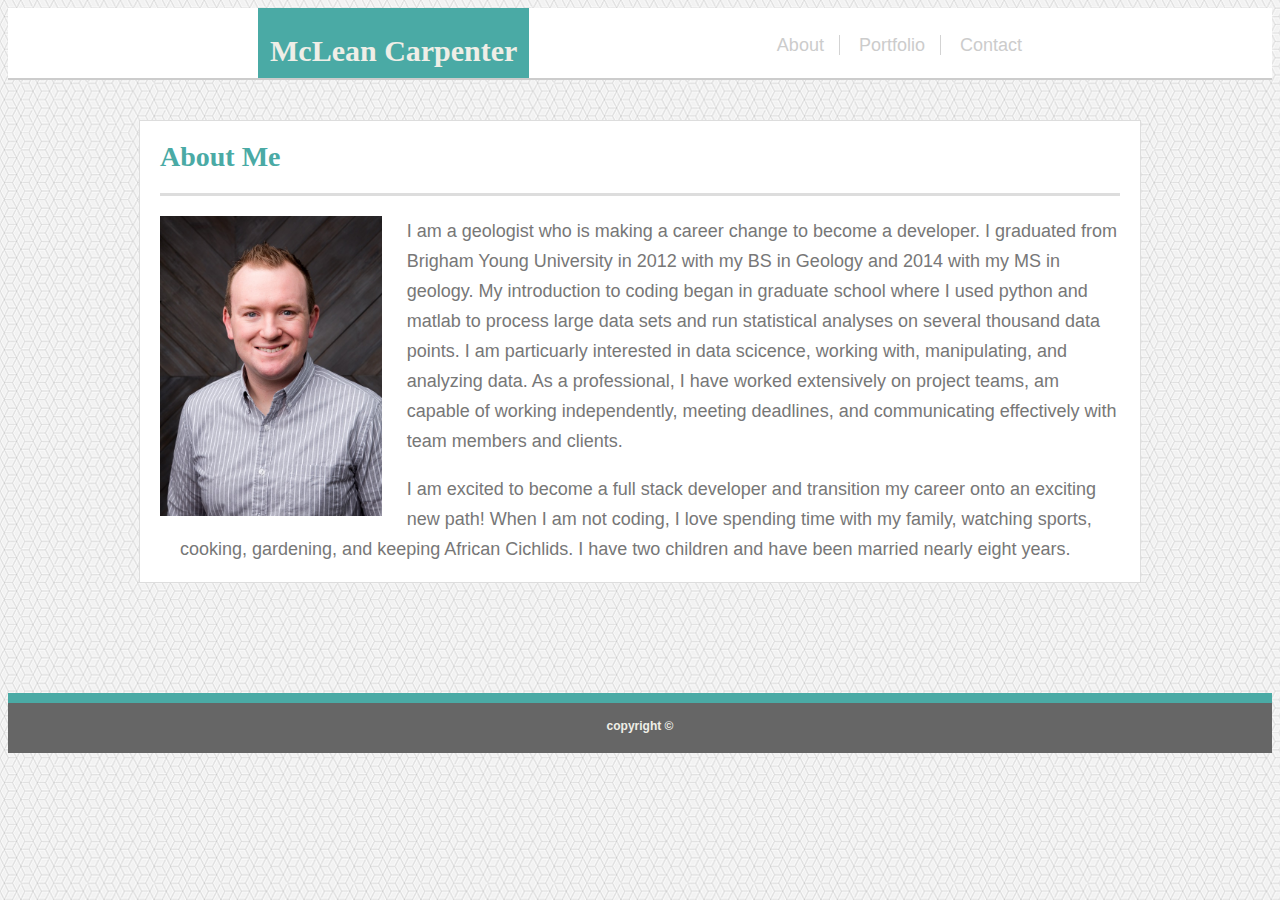
<file: index.html>
<!doctype html>

<html lang="en">
<head>
<meta charset="utf-8">
<meta name = "viewport" content="width=device-width, initial-scale=1">

<title>About Me</title>

<link rel="stylesheet" href="./assets/css/style_about.css">

</head>

<body>
    <div class = "header">
        <a href="#default" class="logo">McLean Carpenter</a>
        <div class="header-right">
            <a class="active" href="index.html">About</a>
            <a class="portfolio" href="portfolio.html">Portfolio</a>
            <a class="contact" href="contact.html">Contact</a>   
        </div>                
    </div>  

    <div class="container">
            
        <h1>About Me</h1>
        <img src="./assets/images/resized_photo.jpg" align= "left" alt="McLean Carpenter" id ="bio-image" height = "300">
            
        <p>I am a geologist who is making a career change to become a developer.
            I graduated from Brigham Young University in 2012 with my BS in Geology and 
            2014 with my MS in geology. My introduction to coding began in graduate school 
            where I used python and matlab to process large data sets and 
            run statistical analyses on several thousand data points. I am particuarly interested 
            in data scicence, working with, manipulating, and analyzing data. As a professional, I have worked 
            extensively on project teams, am capable of working independently, meeting deadlines, and communicating
            effectively with team members and clients.</p>

        <p> I am excited to become a full stack developer and transition my career onto an exciting new path! 
            When I am not coding, I love spending time with my family, watching sports, cooking, 
            gardening, and keeping African Cichlids. I have two children and have been 
            married nearly eight years.</p>
    </div>  
    
    <div class="about_footer">
        <h4>copyright ©</h4>
    </div>
    
</body>

</html>
</file>
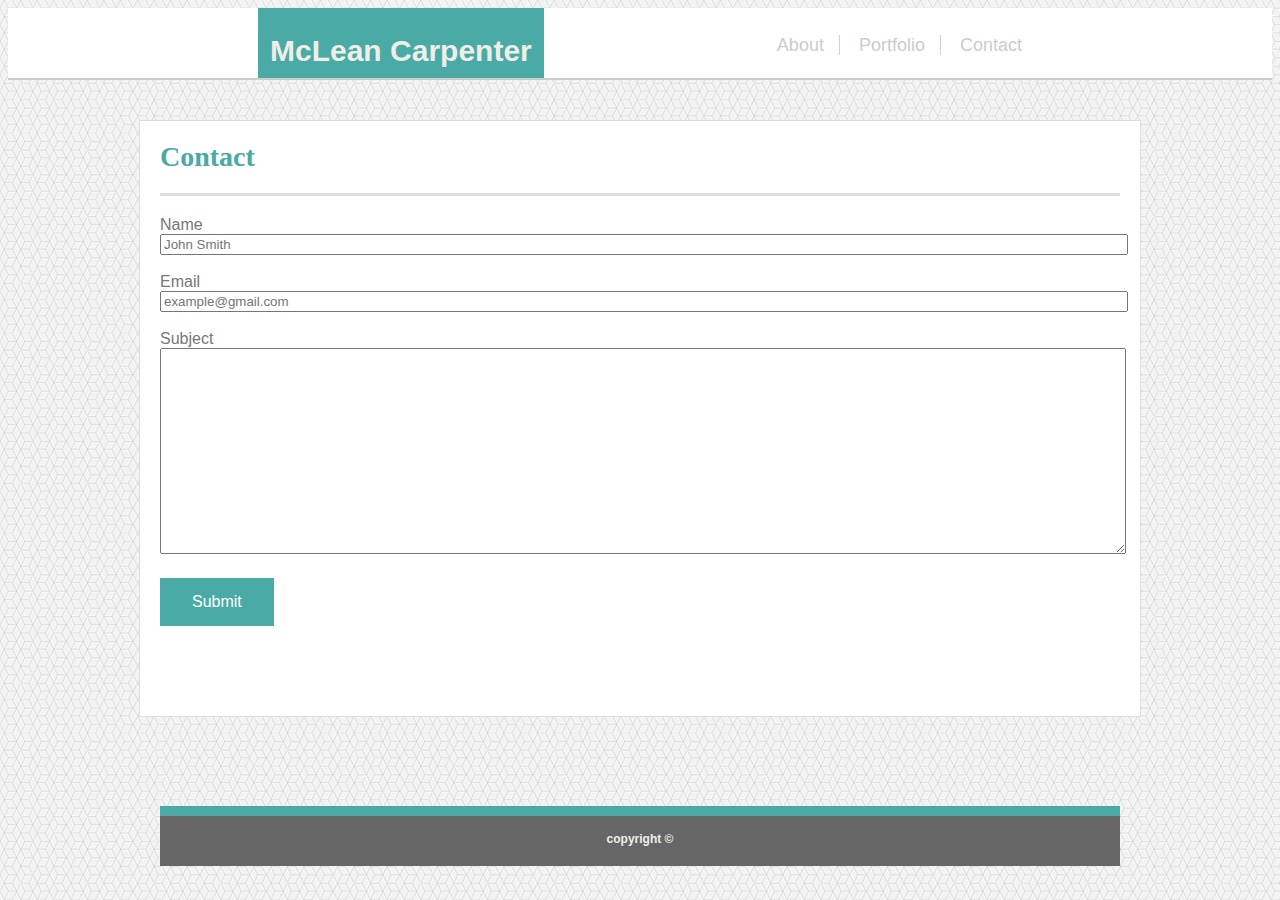
<file: contact.html>
<!doctype html>

<html lang="en">
<head>
<meta charset="utf-8">
<meta name = "viewport" content="width=device-width, initial-scale=1">

<title>Contact</title>

<link rel="stylesheet" href="./assets/css/style_contact.css">

</head>

<body>
<!--name and links in the header-->
<div class = "header">
        <a href="#default" class="logo">McLean Carpenter</a>
        <div class="header-right">
            <a class="active" href="index.html">About</a>
            <a class="portfolio" href="portfolio.html">Portfolio</a>
            <a class="contact" href="contact.html">Contact</a>   
        </div>                
</div>  

<div class="container">
    <section>
        <h1>Contact</h1>
    </section>
<div style="text-align:left">
</div>
<!--Contact Form-->
<div class="form">
    <form action="/action_page.php">
        <label for="name">Name</label>
        <input type="text" id="name" name="name" placeholder="John Smith">
        <br>
        <br>
        <label for="email">Email</label>
        <input type="text" id="email" name="email" placeholder="example@gmail.com">
        <br>
        <br>
        <label for="Message">Subject</label>
        <textarea id="subject" name="subject" placeholder="" ></textarea>
        <input type="submit" value="Submit">
    </form>
</div>

</body>

<div class="push"></div>

<!--Footer-->    
    <div class="contact_footer">
        <h4>copyright ©</h4>
    </div>
</file>
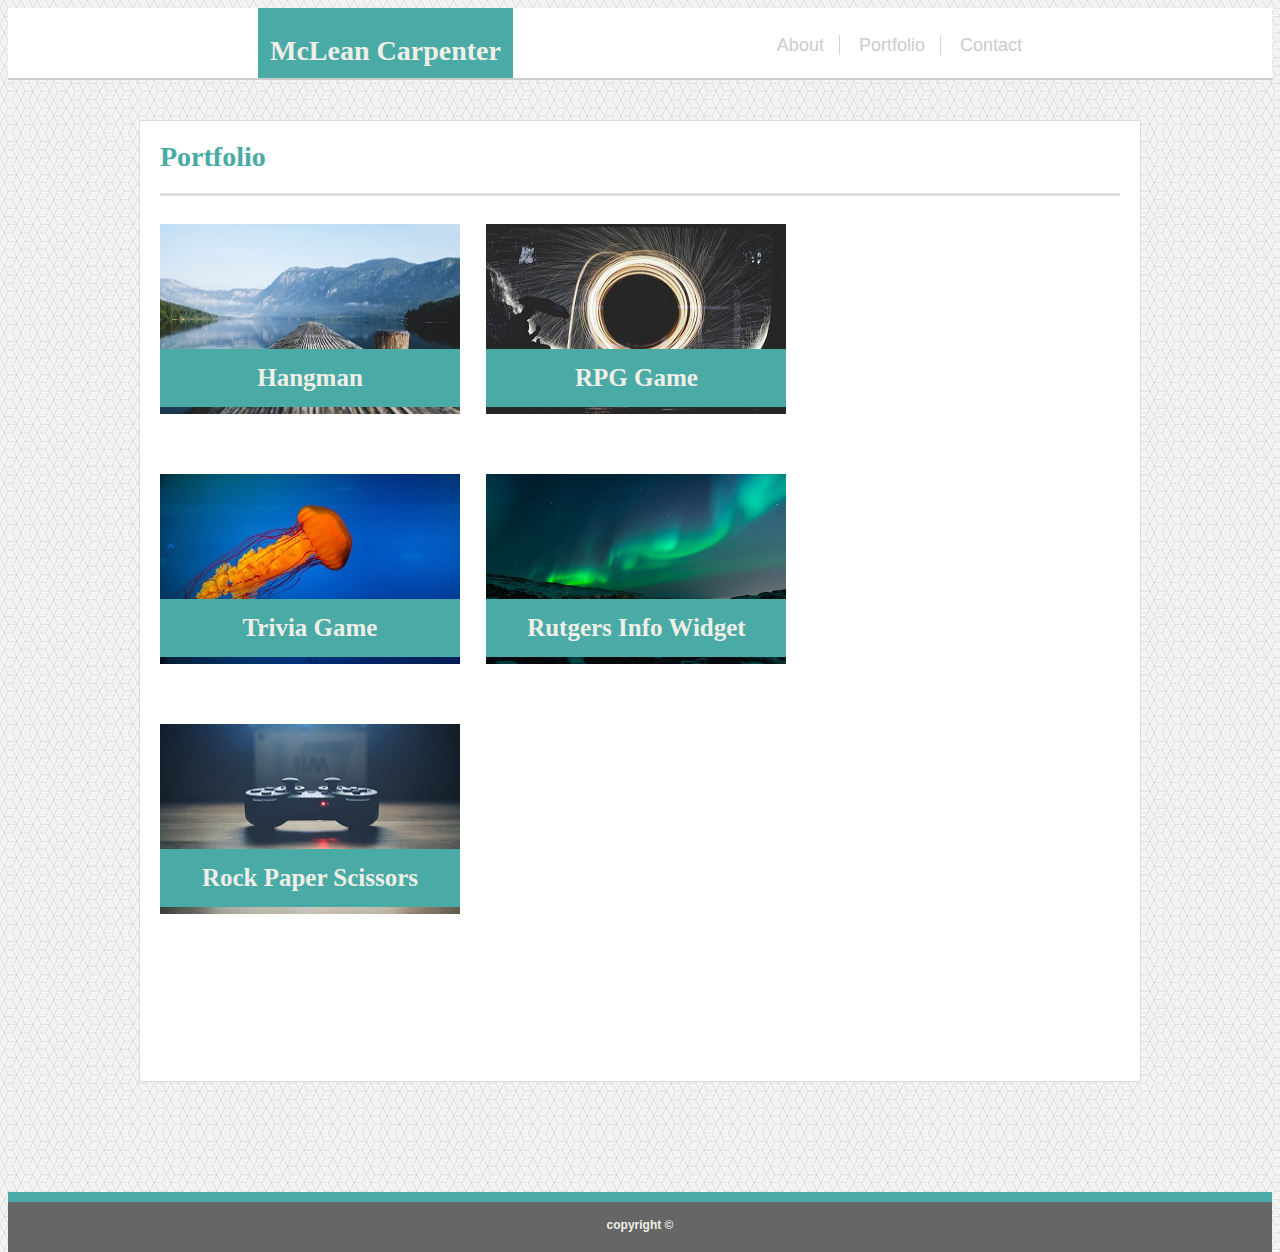
<file: portfolio.html>
<!doctype html>

<html lang="en">
<head>
<meta charset="utf-8">
<meta name = "viewport" content="width=device-width, initial-scale=1">

<title>Portfolio</title>

<link rel="stylesheet" href="./assets/css/style_portfolio.css">

</head>

<body>
<!--name and links in the header-->
<div class = "header">
        <a href="#default" class="logo">McLean Carpenter</a>
        <div class="header-right">
            <a class="active" href="index.html">About</a>
            <a class="portfolio" href="portfolio.html">Portfolio</a>
            <a class="contact" href="contact.html">Contact</a>   
        </div>                
</div>  

        <div class="container_portfolio">
            <section id="main-bio"></section>
                <h1>Portfolio</h1>
            </section>

            <!-- Portfolio Gallery Grid-->
            <section id="gallery">
                <div class="row">
                <div class="column">
                <div class="content">
                    <a href="default.asp" target="blank">
                    <img src="./assets/images/photo 1.jpg"alt="Description" width="300" height="190">
                    </a>
                    <h3>Hangman</h3>
                </div>
                </div>
                </div>
                
                <div class="column">
                <div class="content">
                    <a href="default.asp" target="blank">
                    <img src="./assets/images/photo 2.jpg" alt="Description" width="300" height="190">
                    </a>
                    <h3>RPG Game</h3>
                </div>
                </div>

                <div class="column">
                    <div class="content">
                        <a href="default.asp" target="blank">
                        <img src="./assets/images/photo 3.jpg" alt="Description" width="300" height="190">
                        </a>
                        <h3>Trivia Game</h3>
                    </div>
                </div>

                <div class="column">
                    <div class="content">
                        <a href="default.asp" target="blank">
                        <img src="./assets/images/photo 4.jpg" alt="Description" width="300" height="190">
                        </a>
                        <h3>Rutgers Info Widget</h3>
                    </div>
                </div>
            </section>

            <div class="column">
                <div class="content">
                    <a href="default.asp" target="blank">
                    <img src="./assets/images/photo 5.jpg" alt="Description" width="300" height="190">
                    </a>
                    <h3>Rock Paper Scissors</h3>
                </div>
            </div>
        <div class="push"></div>
    </div>
<!--Footer-->
    <div class="portfolio_footer">
        <h4>copyright ©</h4>
    </div> 
    
</body>
</file>
<file: assets/css/style_about.css>
body {
    background-image: url(./qbkls.png);
    background-size: auto, cover; 
    height: auto;
} 

h1 {
    font-family: Georgia, 'Times New Roman', Times, serif;
    padding: 20px 0;
    margin: 0 auto;
    margin-bottom: 20px;
    font-size: 28px;
    color: #4aaaa5;
    border-bottom: 3px solid #dddddd;
    text-align: left;
}



h2 {
    color: #4aaaa5;
    padding-bottom: 10px;
    border-bottom: 3px solid #dddddd;
}

h4 {
    float: center;
}

p{
    font-family: 'Arial', 'Helvetica Neue', Helvetica, sans-serif;
    color:#777777;
    line-height:30px;
    font-size:18px;
    padding-left: 20px;
    
}

#bio-image {
    padding-right: 25px;
    padding-bottom: 5px;
}
.container {
    width: 960px;
    height: auto;
    margin: 0 auto;
    padding-left:20px;
    padding-right:20px;
    background:#ffffff;
    border: .5px solid #dddddd;
    position: relative; top: 40px; 
   
}

.about_footer {
    background: #666666;
    font-size: 12px;
    text-align: center;
    font-family: Arial, Helvetica, sans-serif;
    color: #efeee7;
    width:100%;
    height:50px;
    border-top:10px solid #4aaaa5;
    position: relative; 
    top:150px;
    
}

.about_footer,
.push {
    height: 50px;
}

/*Header and links*/
/* Style the header with a grey background and some padding */
.header {
    overflow: hidden;
    background-color: #ffffff;
    border-bottom: 2px solid #cccccc;
    height:70px;  
  }

.header-right {
    position:relative; 
    right:250px;
    top: 20px;
}
  
  /* Style the header links */
  .header a {
    color: #cccccc;
    text-align: center;
    padding: 12px;
    text-decoration: none;
    font-size: 18px; 
    line-height: 35px;  
  }

  .header a.active {
    padding:0px;
    padding-left: 15px;
    padding-right: 15px;
    height: 30px;
    vertical-align: center;
    border-right: 0.5px solid lightgray; 
    font-family: Arial, Helvetica, sans-serif;
}

.header a.portfolio {
    height: 30px;
    padding:0px;
    padding-left: 15px;
    padding-right: 15px;
    vertical-align: center;
    border-right: 0.5px solid lightgray; 
    font-family: Arial, Helvetica, sans-serif;
}

.header a.contact {
    height: 30px;
    padding:0px;
    padding-left: 15px;
    font-family: Arial, Helvetica, sans-serif;
}
  
  /* Style the logo link (notice that we set the same value of line-height and font-size to prevent the header to increase when the font gets bigger */
  .header a.logo {
    height: 70px;
    background: #4aaaa5;
    color: #efeee7;
    font-size: 30px;
    font-weight: bold;
    padding-top: 30px;
    vertical-align: center;
    position: relative; 
    right:-250px;
    top:25px;
  }
  
  /* Change the background color on mouse-over */
  .header a:hover {
    background-color: #ddd;
    color: black;
  }
  
  
  /* Float the link section to the right */
  .header-right {
    float: right;
  }
  

/*Media Inquiries*/

/*Width at 980px and below*/

@media screen and (max-width:980px) {
    .header {
        width: 100%;
        margin: 0px;
        padding: 0px;
        }
        
    .header-right {
        position: relative; 
        top: 15px;
        right: 20px;
        }
        
    .header a.logo {
        position: relative; right:-20px;
        }
        
    .header a.active {
        padding:0px;
        padding-left: 15px;
        padding-right: 15px;
        height: 30px;
        vertical-align: center;
        border-right: 0.5px solid lightgray; 
        }
        
    .header a.portfolio {
        height: 30px;
        padding:0px;
        padding-left: 15px;
        padding-right: 15px;
        vertical-align: center;
        border-right: 0.5px solid lightgray; 
        }
        
    .header a.contact {
        height: 30px;
        padding:0px;
        padding-left: 15px;
        }
        
    .container {
        width:650px;
        position:relative;
        right:105px;
    }
}
/*Width at 768px and below*/

@media screen and (max-width:768px) {
.header {
    width: 100%;
    margin: 0px;
    padding: 0px;
    }
    
.header-right {
    position: relative; 
    top: 15px;
    right: 20px;
    }
    
.header a.logo {
    position: relative; right:-20px;
    }
    
.header a.active {
    padding:0px;
    padding-left: 15px;
    padding-right: 15px;
    height: 30px;
    vertical-align: center;
    border-right: 0.5px solid lightgray; 
    }
    
.header a.portfolio {
    height: 30px;
    padding:0px;
    padding-left: 15px;
    padding-right: 15px;
    vertical-align: center;
    border-right: 0.5px solid lightgray; 
    }
    
.header a.contact {
    height: 30px;
    padding:0px;
    padding-left: 15px;
    }
    
.container {
    width:700px;
    position:relative;
    right: 0px;
}
    


/*Width at 640 px and below*/

@media screen and (max-width:640px) {
    .container {
        width: 560px;
        height: auto;
        padding: 20px;
      }

    #bio-image {
    height: auto;
    width:560px;
    }
  
    .header {
        position:static;
        width: 100%;
        margin: 0px;
        padding: 0px;
        height:125px;
        background-color: #4aaaa5;
    }

    .header-right {
      width: 100%; 
      height: 50px;
      position:relative; 
      top: 40px;
      right: 0px;
      background-color: white;

    }
    .header a.logo {
      position:relative; 
      right:-185px;
    }

    .header a.active {
        position: relative; right:-180px;
        font-family: Arial, Helvetica, sans-serif;
        border-right: 0.5px solid lightgray; 
    }

    .header a.portfolio {
        position: relative; right:-180px;
        font-family: Arial, Helvetica, sans-serif;
        border-right: 0.5px solid lightgray;
    }

    .header a.contact {
        position: relative; right:-180px;
        font-family: Arial, Helvetica, sans-serif;
    }
    

    .container {
        height:1400px;
        width: 559px;
        position: relative; right:5px;
    }

    
    .about_footer {
        height: 60px;
        width: 100%;
        text-align: left;
        font-family: Arial, Helvetica, sans-serif;
        font-weight: bold;
        position: relative;
       
    }

    h4 {
        position: relative; 
        top: 0px;
        right: -270px;
       }
   

}
</file>
<file: assets/css/style_contact.css>
/*Contact Form styling*/
#name {
    width:100%;
    color:#777777;
}

#email {
    width:100%;
    color:#777777;
}

#subject {
    width:960px;
    color:#777777;
}
textarea {
    width:960px;
    height:200px;
    color:#777777;
}
label {
    font-family: 'Arial', 'Helvetica Neue', Helvetica, sans-serif;
    color:#777777;
}

/*Background pattern*/
body {
    background-image: url(./qbkls.png);
    background-size: auto, cover; 
    height: auto;
} 

h1 {
    font-family: Georgia, 'Times New Roman', Times, serif;
    padding: 20px 0;
    margin: 0 auto;
    margin-bottom: 20px;
    font-size: 28px;
    color: #4aaaa5;
    border-bottom: 3px solid #dddddd;
    text-align: left;
}



h2 {
    color: #4aaaa5;
    padding-bottom: 10px;
    border-bottom: 3px solid #dddddd;
}

h4 {
    float: center;
}

p{
    font-family: 'Arial', 'Helvetica Neue', Helvetica, sans-serif;
    color:#777777;
    line-height:30px;
    font-size:18px;
    padding-left: 20px;
    
}

#bio-image {
    padding-right: 25px;
    padding-bottom: 5px;
}
.container {
    width: 960px;
    height: auto;
    margin: 0 auto;
    padding-left:20px;
    padding-right:20px;
    background:#ffffff;
    border: .5px solid #dddddd;
    position: relative; top: 40px; 
   
}

.contact_footer {
    background: #666666;
    font-size: 12px;
    text-align: center;
    font-family: Arial, Helvetica, sans-serif;
    color: #efeee7;
    width:100%;
    height:50px;
    border-top:10px solid #4aaaa5;
    position: relative; 
    top:150px;  
}

.contact_footer,
.push {
    height: 50px;
}

/*Header and links*/
/* Style the header with a grey background and some padding */
.header {
    overflow: hidden;
    background-color: #ffffff;
    border-bottom: 2px solid #cccccc;
    height:70px;  
    width:100%;
  }

.header-right {
    position:relative; 
    right:250px;
    top: 20px;
}
  
  /* Style the header links */
  .header a {
    color: #cccccc;
    text-align: center;
    padding: 12px;
    text-decoration: none;
    font-size: 18px; 
    line-height: 35px; 
    font-family: Arial, Helvetica, sans-serif;
  }

  .header a.active {
    padding:0px;
    padding-left: 15px;
    padding-right: 15px;
    height: 30px;
    vertical-align: center;
    border-right: 0.5px solid lightgray; 
}

.header a.portfolio {
    height: 30px;
    padding:0px;
    padding-left: 15px;
    padding-right: 15px;
    vertical-align: center;
    border-right: 0.5px solid lightgray; 
}

.header a.contact {
    height: 30px;
    padding:0px;
    padding-left: 15px;
}
  
  /* Style the logo link (notice that we set the same value of line-height and font-size to prevent the header to increase when the font gets bigger */
  .header a.logo {
    height: 70px;
    background: #4aaaa5;
    color: #efeee7;
    font-size: 30px;
    font-weight: bold;
    padding-top: 30px;
    vertical-align: center;
    position: relative; 
    right:-250px;
    top:25px;
  }
  
  /* Change the background color on mouse-over */
  .header a:hover {
    background-color: #ddd;
    color: black;
  }
  
  
  /* Float the link section to the right */
  .header-right {
    float: right;
  }
  
  /*Contact Form on contact page*/

input[type="text"],
input[type="message"],
{
    width:960px;
    color: #777777;
    font-family: 'Arial', 'Helvetica Neue', Helvetica, sans-serif;
}

textarea {
    width:960px;
    height:200px;
}
label {
    font-family: 'Arial', 'Helvetica Neue', Helvetica, sans-serif;
    color:#777777;
}

input[type="submit"] {
    background-color:#4aaaa5; /* Teal */
    border: none;
    color: white;
    padding: 15px 32px;
    text-align: center;
    text-decoration: none;
    display: inline-block;
    font-size: 16px;
    position:relative;
    top:20px;

}

/*Media Inquiries*/

/*Width at 980px and below*/

@media screen and (max-width:980px) {
    .header {
        width: 100%;
        margin: 0px;
        padding: 0px;
        }
        
    .header-right {
        position: relative; 
        top: 15px;
        right: 20px;
        }
        
    .header a.logo {
        position: relative; right:-20px;
        }
        
    .header a.active {
        padding:0px;
        padding-left: 15px;
        padding-right: 15px;
        height: 30px;
        vertical-align: center;
        border-right: 0.5px solid lightgray; 
        font-family: Arial, Helvetica, sans-serif;
        }
        
    .header a.portfolio {
        height: 30px;
        padding:0px;
        padding-left: 15px;
        padding-right: 15px;
        vertical-align: center;
        border-right: 0.5px solid lightgray; 
        font-family: Arial, Helvetica, sans-serif;
        }
        
    .header a.contact {
        height: 30px;
        padding:0px;
        padding-left: 15px;
        font-family: Arial, Helvetica, sans-serif;
        }
        
    .container {
        width:650px;
        position:relative;
        right:105px;
    }
    .contact_footer {
        height: 60px;
        width: 947.2px;
        text-align: left;
        font-family: Arial, Helvetica, sans-serif;
        font-weight: bold; 
        position:relative;
        right:40px; 
        }
    h4 {
        position: relative; 
        top: 0px;
        right: -475px;
           }

    /*Contact Form styling*/
#name {
    width:100%;
    color:#777777;
}

#email {
    width:100%;
    color:#777777;
}

#subject {
    width:650px;
    color:#777777;
}
label {
    font-family: 'Arial', 'Helvetica Neue', Helvetica, sans-serif;
    color:#777777;
}
}
/*Width at 768px and below*/

@media screen and (max-width:768px) {
.header {
    width: 100%;
    margin: 0px;
    padding: 0px;
    }
    
.header-right {
    position: relative; 
    top: 15px;
    right: 20px;
    }
    
.header a.logo {
    position: relative; right:-20px;
    }
    
.header a.active {
    padding:0px;
    padding-left: 15px;
    padding-right: 15px;
    height: 30px;
    vertical-align: center;
    border-right: 0.5px solid lightgray; 
    font-family: Arial, Helvetica, sans-serif;
    }
    
.header a.portfolio {
    height: 30px;
    padding:0px;
    padding-left: 15px;
    padding-right: 15px;
    vertical-align: center;
    border-right: 0.5px solid lightgray; 
    font-family: Arial, Helvetica, sans-serif;
    }
    
.header a.contact {
    height: 30px;
    padding:0px;
    padding-left: 15px;
    font-family: Arial, Helvetica, sans-serif;
    }
    
.container {
    width:700px;
    height:540px;
    position:relative;
    right: 0px;
}
    .contact_footer {
        height: 60px;
        width: 740px;
        text-align: left;
        font-family: Arial, Helvetica, sans-serif;
        font-weight: bold; 
        position:relative;
        right:20px; 
    }
    h4 {
        position: relative; 
        top: 0px;
        right: -350px;
       }
/*Contact Form styling*/
#name {
    width:100%;
    color:#777777;
}

#email {
    width:100%;
    color:#777777;
}

#subject {
    width:700px;
    color:#777777;
}
label {
    font-family: 'Arial', 'Helvetica Neue', Helvetica, sans-serif;
    color:#777777;
}


/*Width at 640 px and below*/

@media screen and (max-width:640px) {
    .container {
        width: 560px;
        height: auto;
        padding: 20px;
      }

    #bio-image {
        height: auto;
        width:560px;
    }
  
    .header {
        position:static;
        width: 100%;
        margin: 0px;
        padding: 0px;
        height:125px;
        background-color: #4aaaa5;
    }

    .header-right {
      width: 100%; 
      height: 50px;
      position:relative; 
      top: 40px;
      right: 0px;
      background-color: white;
    }

    .header a.logo {
      position:relative; 
      right:-185px;
    }

    .header a.active {
        position: relative; right:-180px;
        font-family: Arial, Helvetica, sans-serif;
        border-right: 0.5px solid lightgray;
        font-family: Arial, Helvetica, sans-serif; 
    }

    .header a.portfolio {
        position: relative; right:-180px;
        border-right: 0.5px solid lightgray;
        font-family: Arial, Helvetica, sans-serif;
    }

    .header a.contact {
        position: relative; right:-180px;
        font-family: Arial, Helvetica, sans-serif;
        
    }
    

    .container {
        height:500px;
        position: relative; right:0px;
    }

    
    .contact_footer {
        height: 60px;
        width: 600px;
        text-align: left;
        font-family: Arial, Helvetica, sans-serif;
        font-weight: bold; 
        position:relative;
        right:20px; 
    }

    h4 {
        position: relative; 
        top: 0px;
        right: -270px;
       }
    
      /*Contact Form styling*/
#name {
    width:100%;
    color:#777777;
}

#email {
    width:100%;
    color:#777777;
}

#subject {
    width:560px;
    color:#777777;
}

label {
    font-family: 'Arial', 'Helvetica Neue', Helvetica, sans-serif;
    color:#777777;
}

       


}
}
</file>
<file: assets/css/style_portfolio.css>
body {
    background-image: url(./qbkls.png);
    background-size: auto, cover; 
} 

h1 {
    font-family: Georgia, 'Times New Roman', Times, serif;
    padding: 20px 0;
    margin: 0 auto;
    margin-bottom: 20px;
    font-size: 28px;
    color: #4aaaa5;
    border-bottom: 3px solid #dddddd;
    text-align: left;
}

h2 {
    color: #4aaaa5;
    padding-bottom: 10px;
    border-bottom: 3px solid #dddddd;
}

h4 {
    float: center;
}

p{
    font-family: 'Arial', 'Helvetica Neue', Helvetica, sans-serif;
    color:#777777;
    line-height:30px;
    font-size:18px;
}

.container {
    width: 960px;
    height: 480px;
    margin: 0 auto;
    padding-left:20px;
    padding-right:20px;
    background:#ffffff;
    border: .5px solid #dddddd;
    position: relative; top: 40px; 
   
}

.content {
    height:250px;
}

.portfolio_footer {
    background: #666666;
    font-size: 12px;
    text-align: center;
    font-family: Arial, Helvetica, sans-serif;
    color: #efeee7;
    width:100%;
    height:50px;
    border-top:10px solid #4aaaa5;
    position: relative; top:150px;
}

.portfolio_footer,
.push {
    height: 50px;
}

/*Header and links*/
/* Style the header with a grey background and some padding */
.header {
    overflow: hidden;
    background-color: #ffffff;
    border-bottom: 2px solid #cccccc;
    height:70px;  
  }

.header-right {
    position:relative; 
    right:250px;
    top: 20px;
}
  
  /* Style the header links */
  .header a {
    color: #cccccc;
    text-align: center;
    padding: 12px;
    text-decoration: none;
    font-size: 18px; 
    line-height: 35px;  
    font-family: Georgia, 'Times New Roman', Times, serif;
    font-family: Arial, Helvetica, sans-serif;
  }

  .header a.active {
    padding:0px;
    padding-left: 15px;
    padding-right: 15px;
    height: 30px;
    vertical-align: center;
    border-right: 0.5px solid lightgray;
    font-family: Arial, Helvetica, sans-serif; 
}

.header a.portfolio {
    height: 30px;
    padding:0px;
    padding-left: 15px;
    padding-right: 15px;
    vertical-align: center;
    border-right: 0.5px solid lightgray; 
    font-family: Arial, Helvetica, sans-serif;
}

.header a.contact {
    height: 30px;
    padding:0px;
    padding-left: 15px;
}
  
  /* Style the logo link (notice that we set the same value of line-height and font-size to prevent the header to increase when the font gets bigger */
  .header a.logo {
    height: 70px;
    background: #4aaaa5;
    color: #efeee7;
    font-family: Georgia, 'Times New Roman', Times, serif;
    font-size: 28px;
    font-weight: bold;
    padding-top: 30px;
    vertical-align: center;
    position: relative; 
    right:-250px;
    top:25px;
  }
  
  /* Change the background color on mouse-over */
  .header a:hover {
    background-color: #ddd;
    color: black;
  }
  
  
  /* Float the link section to the right */
  .header-right {
    float: right;
  }
  

/*rotate image when mouse hovers over image links on portfolio page*/
.content:hover  {
    -ms-transform: rotate(-10deg);
    -webkit-transform: rotate(-10deg);
    -moz-transform: rotate(-10deg);
    -o-transform: rotate(-10deg);
    transform: rotate(-10deg);
  }




/*Portfolio page styling*/

.container_portfolio {
    width: 960px;
    height: 960px;
    margin: 0 auto;
    padding-left:20px;
    padding-right:20px;
    background:#ffffff;
    border: .5px solid #dddddd;
    position: relative; top: 40px;
}

/*Create two rows that floats the image boxes next to each other*/

.column {
   float: left;
   width: 34%;
   padding: 0px;
}

.row::after {
    display: table;
}

.column img {
    margin-top: 8px;
    vertical-align: middle;
}

/*Description over the image links on portfolio page */

h3 {
    background: #4aaaa5;
    font-size: 25px;
    font-family: Georgia, 'Times New Roman', Times, serif;
    font-weight:bold;
    color: #efeee7;
    width:300px;
    padding-bottom: 15px;
    padding-top: 15px;
    position: relative;
    top: -90px;
    text-align:center;
}

img.resize {
    width:300px;
    height:200px;
}

/*Media Inquiries*/

/*Width at 980px and below*/

@media screen and (max-width:980px) {
.header {
    width: 100%;
    margin: 0px;
    padding: 0px;
    }
    
.header-right {
    position: relative; 
    top: 15px;
    right: 20px;
    }
    
.header a.logo {
    position: relative; right: -30px;
    }
    
.header a.active {
    padding:0px;
    padding-left: 15px;
    padding-right: 15px;
    height: 30px;
    vertical-align: center;
    border-right: 0.5px solid lightgray; 
    }
    
.header a.portfolio {
    height: 30px;
    padding:0px;
    padding-left: 15px;
    padding-right: 15px;
    vertical-align: center;
    border-right: 0.5px solid lightgray; 
    }
    
.header a.contact {
    height: 30px;
    padding:0px;
    padding-left: 15px;
    }
    
.column {
    width: 50%;
    height: 220px;
    
    }
    
.container_portfolio {
    height:780px;
    width: 650px;
    position: relative; right:100px;
    }
    
.content {
     height: 200px;
    }
    
.content img {
    width: 300px;
    height: 190px;
    }
    
.portfolio_footer {
    height: 60px;
    width: 100%;
    text-align: left;
    font-family: Arial, Helvetica, sans-serif;
    font-weight: bold;
    }
    
h3 {
    width: 300px;
    font-size: 20px;
    }
    
h4 {
    position: relative; right:-350px;
    }
}

/*Width at 768px and below*/

@media screen and (max-width:768px) {
  
    .header {
        width: 100%;
        margin: 0px;
        padding: 0px;
    }

    .header-right {
        position: relative; 
        top: 15px;
        right: 20px;
    }

    .header a.logo {
        position:relative; right: -10px;
    }

    .header a.active {
        padding:0px;
        padding-left: 15px;
        padding-right: 15px;
        height: 30px;
        vertical-align: center;
        border-right: 0.5px solid lightgray; 
    }

    .header a.portfolio {
        height: 30px;
        padding:0px;
        padding-left: 15px;
        padding-right: 15px;
        vertical-align: center;
        border-right: 0.5px solid lightgray; 
    }

    .header a.contact {
        height: 30px;
        padding:0px;
        padding-left: 15px;
    }

    .column {
        width: 50%;
        height: 220px;

    }

    .container_portfolio {
        height:780px;
        width: 660px;
        position: relative; right:5px;
    }

    .content {

        height: 200px;
    }

    .content img {
        width: 300px;
        height: 190px;
    }

    .portfolio_footer {
        height: 60px;
        width: 100%;
        text-align: left;
        font-family: Arial, Helvetica, sans-serif;
        font-weight: bold;
    }

    h3 {
        width: 300px;
        font-size: 20px;

    }

    h4 {
     position: relative; right:-350px;
    }

}

/*Width at 640 px and below*/

@media screen and (max-width:640px) {
    .container {
        width: 560px;
        height: auto;
        padding: 20px;
      }

  
    .header {
        position:static;
        width: 100%;
        margin: 0px;
        padding: 0px;
        height:125px;
        background-color: #4aaaa5;
    }

    .header-right {
      width: 100%; 
      height: 50px;
      position:relative; 
      top: 40px;
      right: 0px;
      background-color: white;

    }
    .header a.logo {
      position:relative; 
      right:-185px;
    }

    .header a.active {
        position: relative; right:-180px;
        font-family: Arial, Helvetica, sans-serif;
        border-right: 0.5px solid lightgray; 
    }

    .header a.portfolio {
        position: relative; right:-180px;
        font-family: Arial, Helvetica, sans-serif;
        border-right: 0.5px solid lightgray;
    }

    .header a.contact {
        position: relative; right:-180px;
        font-family: Arial, Helvetica, sans-serif;
    }
    .column {
        width: 100%;
        height:460px; 
    }

    .content {
        height:400px;
    }

    .content img {
        width: 560px;
        height: 350px;
    }

    .container_portfolio {
        height:2450px;
        width: 559px;
        position: relative; right:5px;
    }

    .content img {
        width: 560px;
        height: 400px;
    }

    .portfolio_footer {
        height: 60px;
        width: 100%;
        text-align: left;
        font-family: Arial, Helvetica, sans-serif;
        font-weight: bold;
    }

    h3 {
        width: 560px;
    }

    h4 {
        position: relative; 
        top: 0px;
        right: -270px;
       }
   

}
</file>
